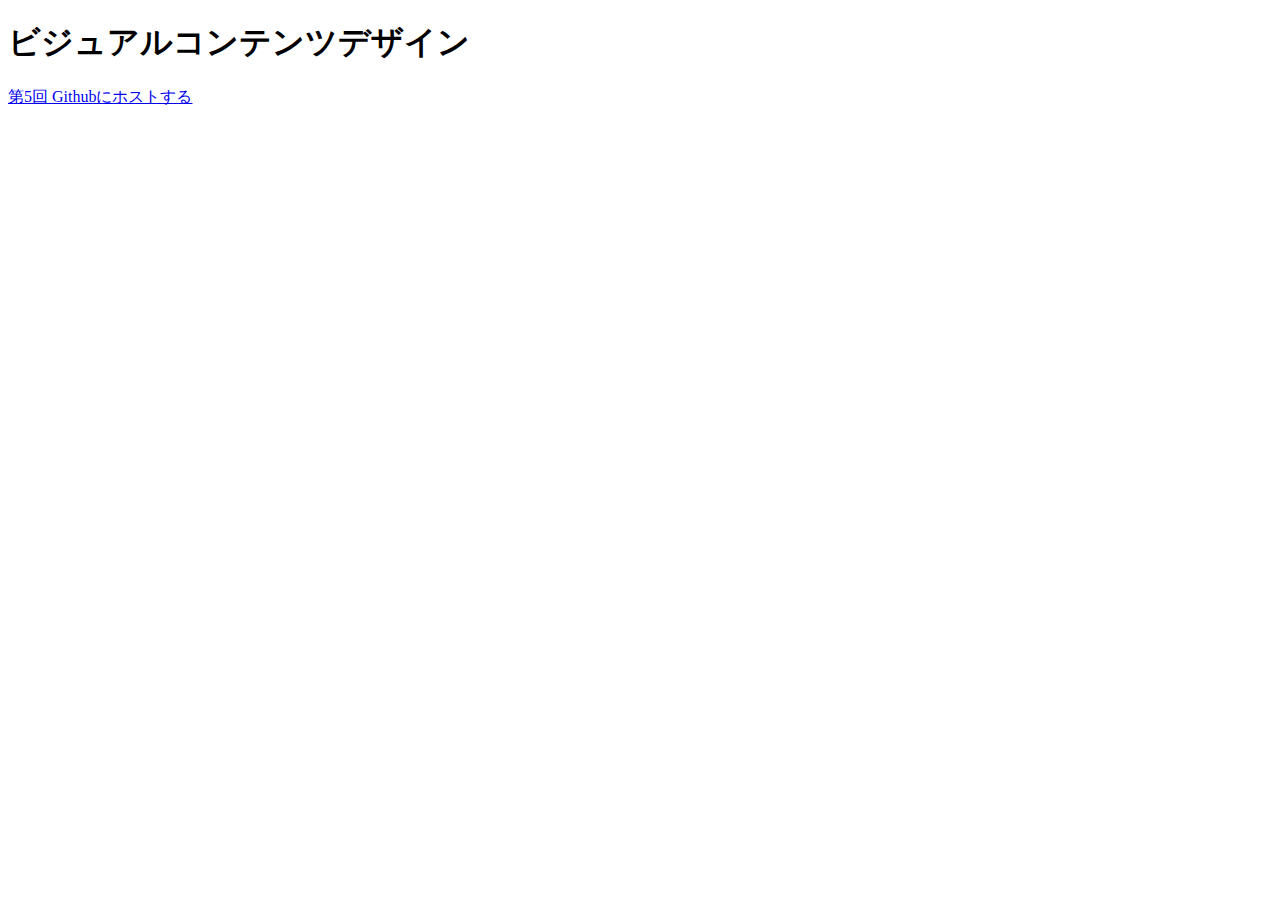
<file: index.html>
<!DOCTYPE html>
<html lang="jp">
<head>
    <meta charset="UTF-8">
    <title>2032037</title>
</head>
<body>
<h1>ビジュアルコンテンツデザイン</h1>

<a href="05-1014/index.html">第5回 Githubにホストする</a>

</body>
</html>
</file>
